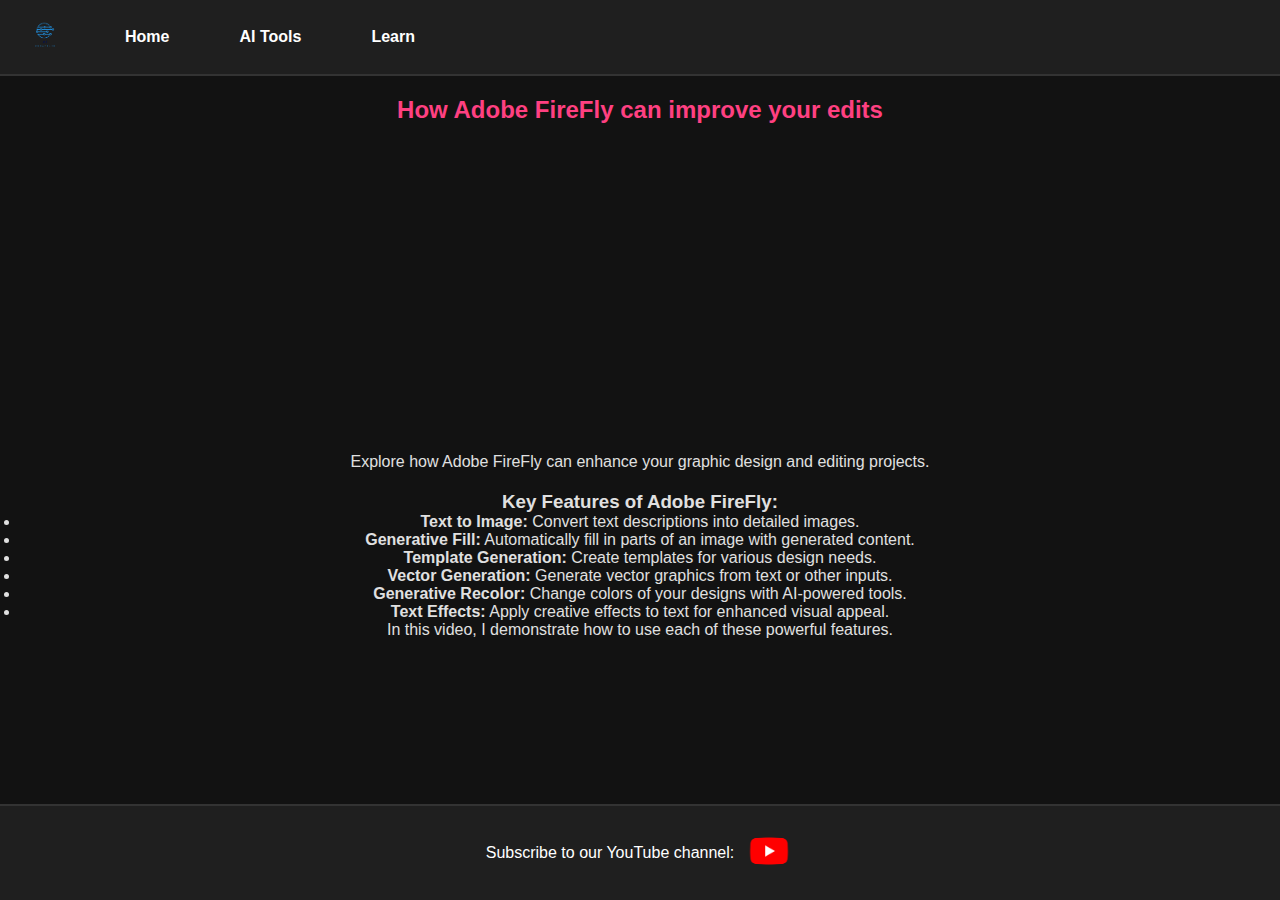
<file: Learn Modules/adobe-firefly.html>
<!DOCTYPE html>
<html lang="en">
<head>
    <!-- Set character encoding to UTF-8 -->
    <meta charset="UTF-8">
    <!-- Ensure proper rendering and touch zooming on mobile devices -->
    <meta name="viewport" content="width=device-width, initial-scale=1.0">
    <!-- Title of the webpage -->
    <title>How Adobe FireFly can improve your edits</title>
    <!-- Link to external CSS file for styling -->
    <link rel="stylesheet" href="../main.css"> <!-- ../ path to main.css in the previous folder which just means back. Like cd in cmd prompt -->
    <style>
        .video-section { /* Styling for the video section */
            margin-bottom: 20px;
        }
    </style>
</head>
<body>
    <header>
        <!-- Header section with logo and navigation menu -->
        <div class="logo-nav">
            <div class="logo">
                <img src="../logo.png" alt="Logo">
            </div>
            <nav id="nav-menu">
                <ul>
                    <li><a href="../index.html">Home</a></li> <!-- ../ path to index.html in the previous folder which just means back. Like cd in cmd prompt -->
                    <li><a href="../tools.html">AI Tools</a></li> <!-- ../ path to tools.html in the previous folder which just means back. Like cd in cmd prompt -->
                    <li><a href="../learn.html">Learn</a></li> <!-- ../ path to learn.html in the previous folder which just means back. Like cd in cmd prompt -->
                </ul>
            </nav>
        </div>
    </header>

    <main>
        <!-- Video section with a tutorial video -->
        <section id="video" class="video-section">
            <h2>How Adobe FireFly can improve your edits</h2>
            <!-- YouTube video embedded -->
            <iframe width="560" height="315" src="https://www.youtube.com/embed/VnarJcOJpec?si=lzByjclMqCauzKgx" title="YouTube video player" frameborder="0" allow="accelerometer; autoplay; clipboard-write; encrypted-media; gyroscope; picture-in-picture; web-share" referrerpolicy="strict-origin-when-cross-origin" allowfullscreen></iframe>
            <p>Explore how Adobe FireFly can enhance your graphic design and editing projects.</p>
        </section>
        <!-- Instructions section with key features -->
        <section id="instructions">
            <h3>Key Features of Adobe FireFly:</h3>
            <ul>
                <li><strong>Text to Image:</strong> Convert text descriptions into detailed images.</li>
                <li><strong>Generative Fill:</strong> Automatically fill in parts of an image with generated content.</li>
                <li><strong>Template Generation:</strong> Create templates for various design needs.</li>
                <li><strong>Vector Generation:</strong> Generate vector graphics from text or other inputs.</li>
                <li><strong>Generative Recolor:</strong> Change colors of your designs with AI-powered tools.</li>
                <li><strong>Text Effects:</strong> Apply creative effects to text for enhanced visual appeal.</li>
            </ul>
            <p>In this video, I demonstrate how to use each of these powerful features.</p>
        </section>
    </main>

    <footer>
        <!-- Footer content with YouTube subscription link -->
        <div class="footer-content">
            <p>Subscribe to our YouTube channel:</p>
            <a href="https://www.youtube.com/@The-Artificial-Creator" target="_blank">
                <img src="../youtube-logo.png" alt="YouTube Logo" class="youtube-logo"> <!-- ../ path to youtube-logo.png in the previous folder which just means back. Like cd in cmd prompt -->
            </a>
        </div>
    </footer>
</body>
</html>
</file>
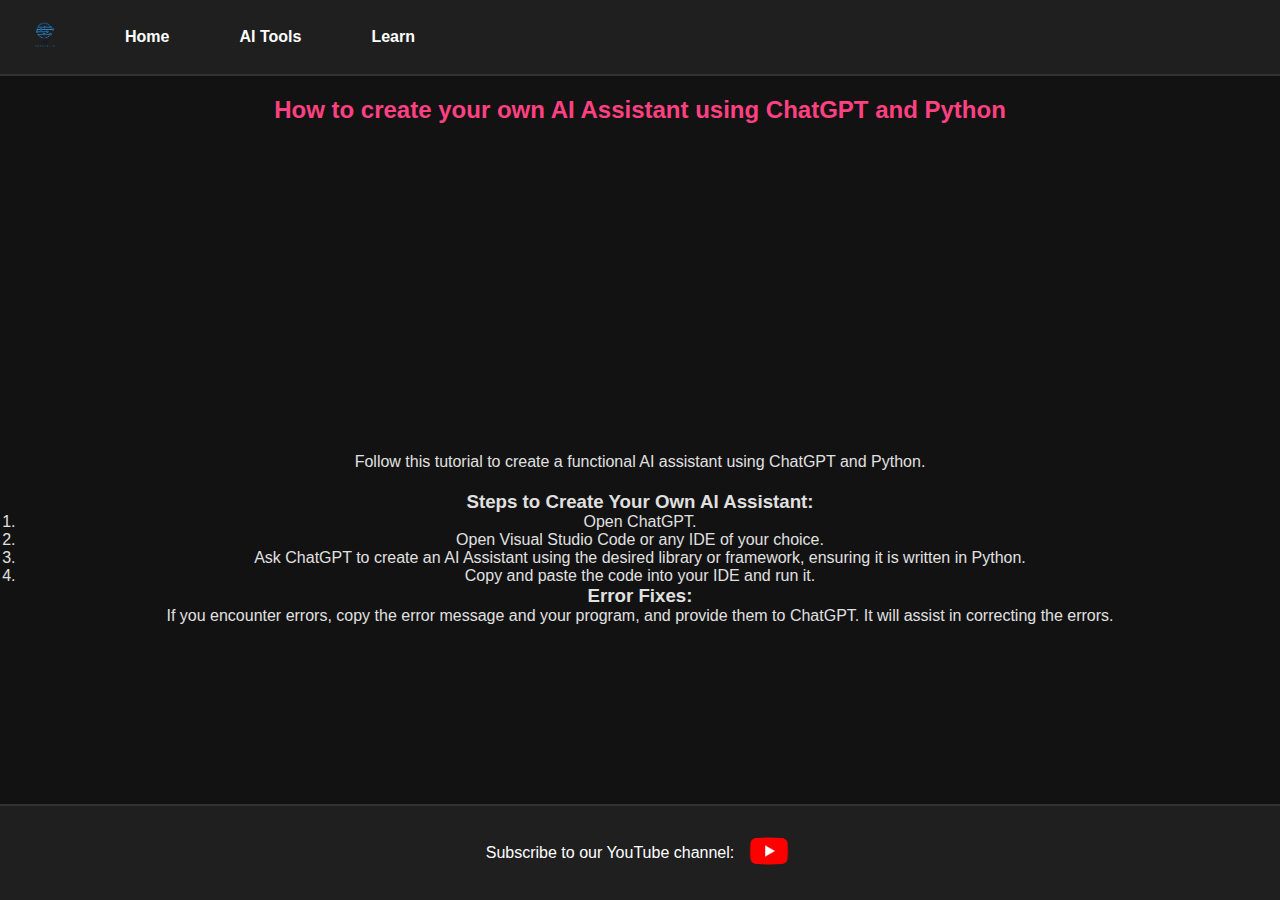
<file: Learn Modules/ai-assistant.html>
<!DOCTYPE html>
<html lang="en">
<head>
    <!-- Set character encoding to UTF-8 -->
    <meta charset="UTF-8">
    <!-- Ensure proper rendering and touch zooming on mobile devices -->
    <meta name="viewport" content="width=device-width, initial-scale=1.0">
    <!-- Title of the webpage -->
    <title>How to create your own AI Assistant using ChatGPT and Python</title>
    <!-- Link to external CSS file for styling -->
    <link rel="stylesheet" href="../main.css"> <!-- ../ path to main.css in the previous folder which just means back. Like cd in cmd prompt -->
    <style>
        .video-section { /* Styling for the video section */
            margin-bottom: 20px;
        }
    </style>
</head>
<body>
    <header>
        <!-- Header section with logo and navigation menu -->
        <div class="logo-nav">
            <div class="logo">
                <img src="../logo.png" alt="Logo">
            </div>
            <nav id="nav-menu">
                <ul>
                    <li><a href="../index.html">Home</a></li> <!-- ../ path to index.html in the previous folder which just means back. Like cd in cmd prompt -->
                    <li><a href="../tools.html">AI Tools</a></li> <!-- ../ path to tools.html in the previous folder which just means back. Like cd in cmd prompt -->
                    <li><a href="../learn.html">Learn</a></li> <!-- ../ path to learn.html in the previous folder which just means back. Like cd in cmd prompt -->
                </ul>
            </nav>
        </div>
    </header>

    <main>
        <!-- Video section with a tutorial video -->
        <section id="video" class="video-section">
            <h2>How to create your own AI Assistant using ChatGPT and Python</h2>
            <!-- YouTube video embedded -->
            <iframe width="560" height="315" src="https://www.youtube.com/embed/dT3N1ueE8SM?si=hR1IBaNEYuCLoksv" title="YouTube video player" frameborder="0" allow="accelerometer; autoplay; clipboard-write; encrypted-media; gyroscope; picture-in-picture; web-share" referrerpolicy="strict-origin-when-cross-origin" allowfullscreen></iframe>
            <p>Follow this tutorial to create a functional AI assistant using ChatGPT and Python.</p>
        </section>
        <!-- Instructions section with key concepts -->
        <section id="instructions">
            <h3>Steps to Create Your Own AI Assistant:</h3>
            <ol>
                <li>Open ChatGPT.</li>
                <li>Open Visual Studio Code or any IDE of your choice.</li>
                <li>Ask ChatGPT to create an AI Assistant using the desired library or framework, ensuring it is written in Python.</li>
                <li>Copy and paste the code into your IDE and run it.</li>
            </ol>
            <h3>Error Fixes:</h3>
            <p>If you encounter errors, copy the error message and your program, and provide them to ChatGPT. It will assist in correcting the errors.</p>
        </section>
    </main>

    <footer>
        <!-- Footer content with YouTube subscription link -->
        <div class="footer-content">
            <p>Subscribe to our YouTube channel:</p>
            <a href="https://www.youtube.com/@The-Artificial-Creator" target="_blank">
                <img src="../youtube-logo.png" alt="YouTube Logo" class="youtube-logo"> <!-- ../ path to youtube-logo.png in the previous folder which just means back. Like cd in cmd prompt -->
            </a>
        </div>
    </footer>
</body>
</html>
</file>
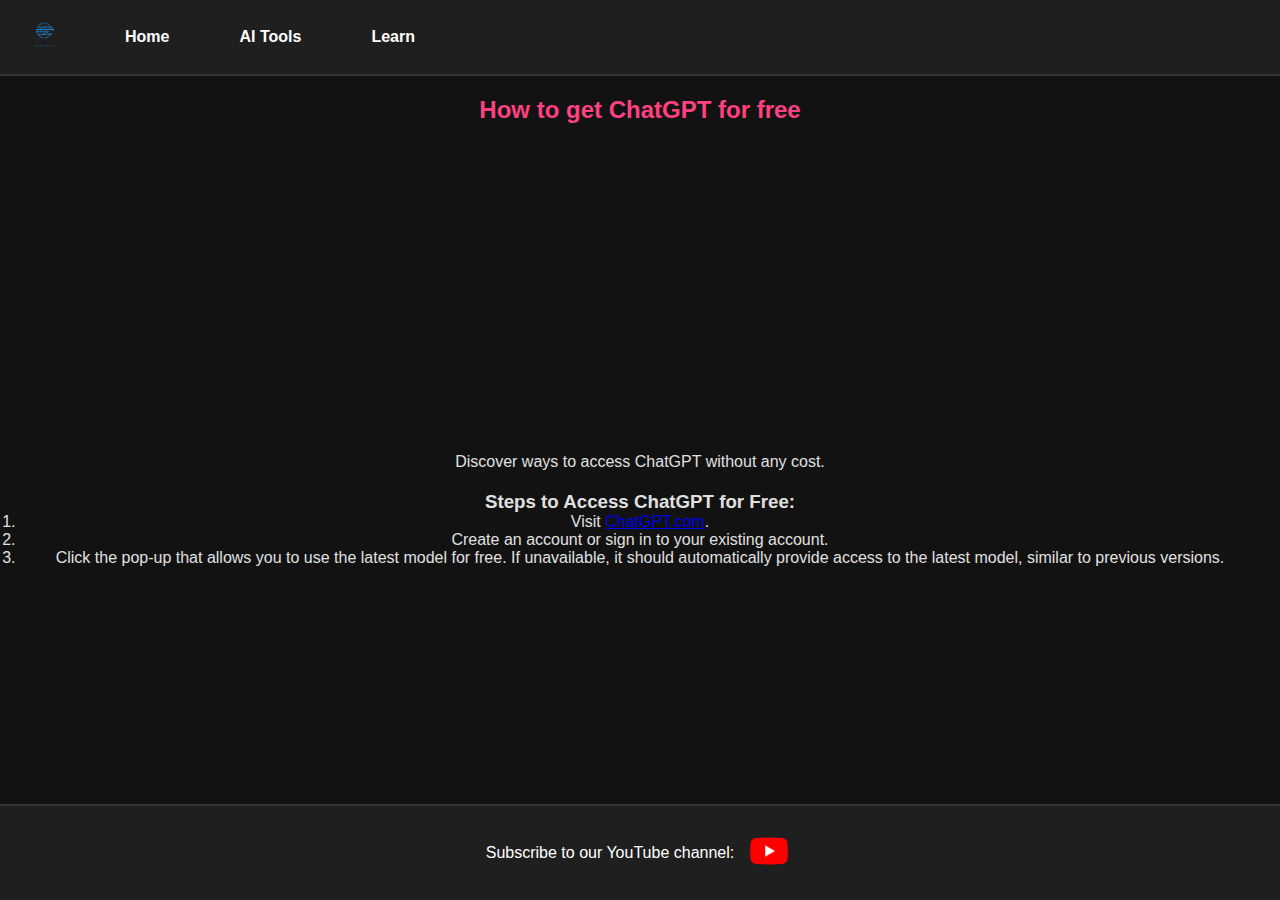
<file: Learn Modules/chatgpt-free.html>
<!DOCTYPE html>
<html lang="en">
<head>
    <!-- Set character encoding to UTF-8 -->
    <meta charset="UTF-8">
    <!-- Ensure proper rendering and touch zooming on mobile devices -->
    <meta name="viewport" content="width=device-width, initial-scale=1.0">
    <!-- Title of the webpage -->
    <title>How to get ChatGPT for free</title>
    <!-- Link to external CSS file for styling -->
    <link rel="stylesheet" href="../main.css"> <!-- ../ path to main.css in the previous folder which just means back. Like cd in cmd prompt -->
    <style>
        .video-section { /* Styling for the video section */
            margin-bottom: 20px;
        }
    </style>
</head>
<body>
    <header>
        <!-- Header section with logo and navigation menu -->
        <div class="logo-nav">
            <div class="logo">
                <img src="../logo.png" alt="Logo">
            </div>
            <nav id="nav-menu">
                <ul>
                    <li><a href="../index.html">Home</a></li> <!-- ../ path to index.html in the previous folder which just means back. Like cd in cmd prompt -->
                    <li><a href="../tools.html">AI Tools</a></li> <!-- ../ path to tools.html in the previous folder which just means back. Like cd in cmd prompt -->
                    <li><a href="../learn.html">Learn</a></li> <!-- ../ path to learn.html in the previous folder which just means back. Like cd in cmd prompt -->
                </ul>
            </nav>
        </div>
    </header>

    <main>
        <!-- Video section with a tutorial video -->
        <section id="video" class="video-section">
            <h2>How to get ChatGPT for free</h2>
            <!-- YouTube video embedded -->
            <iframe width="560" height="315" src="https://www.youtube.com/embed/g_nNolauna4?si=u8-QPDpxbsmKf9I1" title="YouTube video player" frameborder="0" allow="accelerometer; autoplay; clipboard-write; encrypted-media; gyroscope; picture-in-picture; web-share" referrerpolicy="strict-origin-when-cross-origin" allowfullscreen></iframe>
            <p>Discover ways to access ChatGPT without any cost.</p>
        </section>
        <!-- Instructions section with key concepts -->
        <section id="instructions">
            <h3>Steps to Access ChatGPT for Free:</h3>
            <ol>
                <li>Visit <a href="https://chatgpt.com" target="_blank">ChatGPT.com</a>.</li>
                <li>Create an account or sign in to your existing account.</li>
                <li>Click the pop-up that allows you to use the latest model for free. If unavailable, it should automatically provide access to the latest model, similar to previous versions.</li>
            </ol>
        </section>
    </main>

    <footer>
        <!-- Footer content with YouTube subscription link -->
        <div class="footer-content">
            <p>Subscribe to our YouTube channel:</p>
            <a href="https://www.youtube.com/@The-Artificial-Creator" target="_blank">
                <img src="../youtube-logo.png" alt="YouTube Logo" class="youtube-logo"> <!-- ../ path to youtube-logo.png in the previous folder which just means back. Like cd in cmd prompt -->
            </a>
        </div>
    </footer>
</body>
</html>
</file>
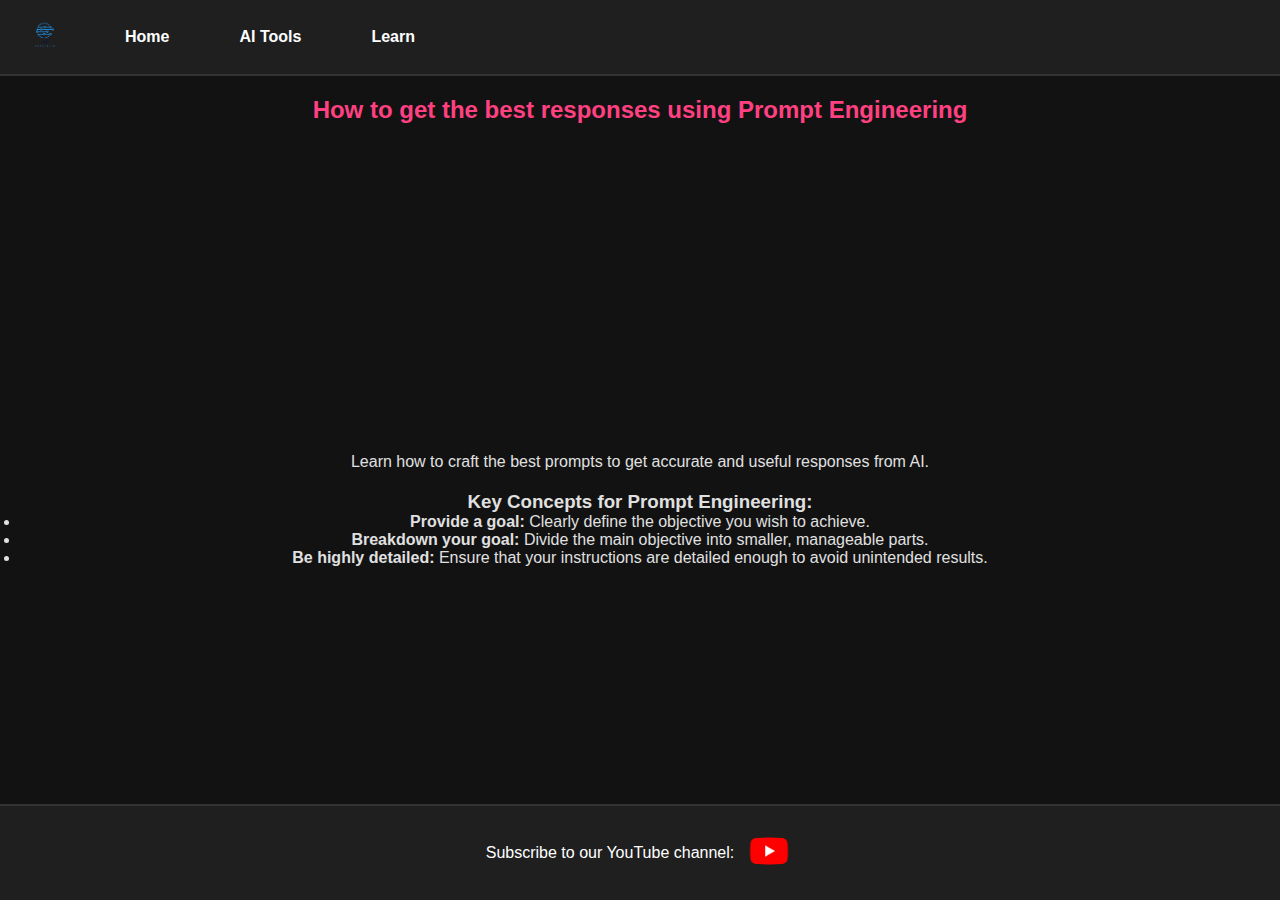
<file: Learn Modules/prompt-engineering.html>
<!DOCTYPE html>
<html lang="en">
<head>
    <!-- Set character encoding to UTF-8 -->
    <meta charset="UTF-8">
    <!-- Ensure proper rendering and touch zooming on mobile devices -->
    <meta name="viewport" content="width=device-width, initial-scale=1.0">
    <!-- Title of the webpage -->
    <title>How to get the best responses using Prompt Engineering</title>
    <!-- Link to external CSS file for styling -->
    <link rel="stylesheet" href="../main.css"> <!-- ../ path to main.css in the previous folder which just means back. Like cd in cmd prompt -->
    <style>
        .video-section { /* Styling for the video section */
            margin-bottom: 20px;
        }
    </style>
</head>
<body>
    <!-- Header section with logo and navigation menu -->
    <header>
        <div class="logo-nav">
            <div class="logo">
                <img src="../logo.png" alt="Logo">
            </div>
            <nav id="nav-menu">
                <ul>
                    <li><a href="../index.html">Home</a></li> <!-- ../ path to index.html in the previous folder which just means back. Like cd in cmd prompt -->
                    <li><a href="../tools.html">AI Tools</a></li> <!-- ../ path to tools.html in the previous folder which just means back. Like cd in cmd prompt -->
                    <li><a href="../learn.html">Learn</a></li> <!-- ../ path to learn.html in the previous folder which just means back. Like cd in cmd prompt -->
                </ul>
            </nav>
        </div>
    </header>

    <main>
        <!-- Video section with a tutorial video -->
        <section id="video" class="video-section">
            <h2>How to get the best responses using Prompt Engineering</h2>
            <!-- YouTube video embedded -->
            <iframe width="560" height="315" src="https://www.youtube.com/embed/w3EmWBFQxbg?si=83OocMYWUswboxv0" title="YouTube video player" frameborder="0" allow="accelerometer; autoplay; clipboard-write; encrypted-media; gyroscope; picture-in-picture; web-share" referrerpolicy="strict-origin-when-cross-origin" allowfullscreen></iframe>
            <p>Learn how to craft the best prompts to get accurate and useful responses from AI.</p>
        </section>
        <!-- Instructions section with key concepts -->
        <section id="instructions">
            <h3>Key Concepts for Prompt Engineering:</h3>
            <ul>
                <li><strong>Provide a goal:</strong> Clearly define the objective you wish to achieve.</li>
                <li><strong>Breakdown your goal:</strong> Divide the main objective into smaller, manageable parts.</li>
                <li><strong>Be highly detailed:</strong> Ensure that your instructions are detailed enough to avoid unintended results.</li>
            </ul>
        </section>
    </main>

    <footer>
        <!-- Footer content with YouTube subscription link -->
        <div class="footer-content">
            <p>Subscribe to our YouTube channel:</p>
            <!-- Link to YouTube channel -->
            <a href="https://www.youtube.com/@The-Artificial-Creator" target="_blank">
                <img src="../youtube-logo.png" alt="YouTube Logo" class="youtube-logo"> <!-- ../ path to youtube-logo.png in the previous folder which just means back. Like cd in cmd prompt -->
            </a>
        </div>
    </footer>
</body>
</html>
</file>
<file: main.css>
* { /* Styles for all elements */
    margin: 0;
    padding: 0;
    box-sizing: border-box;
}

body { /* Styles for body section */
    font-family: 'Roboto', sans-serif;
    background-color: #121212;
    color: #e0e0e0;
    display: flex;
    flex-direction: column;
    min-height: 100vh;
}

.banner { /* Styles for banner section */
    width: 100%;
    height: 33vh;
    overflow: hidden;
    position: relative;
}

.banner img { /* Styles for banner image */
    width: 100%;
    height: auto;
    position: absolute;
    top: 50%;
    left: 50%;
    transform: translate(-50%, -50%);
}

header { /* Styles for header section */
    display: flex;
    justify-content: space-between;
    align-items: center;
    padding: 10px 20px;
    background-color: #1f1f1f;
    border-bottom: 2px solid #333;
    position: relative;
    z-index: 1000;
}

.logo-nav { /* Styles for logo-nav section */
    display: flex;
    align-items: center;
}

.logo { /* Styles for logo section */
    cursor: pointer;
}

.logo img { /* Styles for logo image */
    height: 50px;
    width: auto;
}

nav { /* Styles for nav section */
    display: flex;
    margin-left: 20px;
}

nav ul { /* Styles for nav links */
    display: flex;
    list-style: none;
}

nav ul li { /* Styles for nav links */
    margin: 0 20px;
}

nav ul li a { /* Styles for nav links */
    text-decoration: none;
    color: #fff;
    font-weight: bold;
    display: block;
    padding: 10px 15px;
    border-radius: 5px;
    transition: background-color 0.3s;
}

nav ul li a:hover { /* Hover effect for nav links */
    background-color: #ff4081;
}

.search-bar form { /* Styles for search bar form */
    display: flex;
    align-items: center;
}

.search-bar input { /* Styles for search bar input */
    padding: 5px 10px;
    font-size: 16px;
    border: 1px solid #444;
    border-radius: 5px 0 0 5px;
    background-color: #333;
    color: #e0e0e0;
}

.search-bar button { /* Styles for search bar button */
    padding: 5px 10px;
    font-size: 16px;
    border: 1px solid #444;
    border-radius: 0 5px 5px 0;
    background-color: #ff4081;
    color: #fff;
    cursor: pointer;
}

main { /* Styles for main section */
    padding: 20px;
    flex: 1;
}

section { /* Styles for section */
    margin-bottom: 20px;
    text-align: center;
}

section h2 { /* Styles for heading section */
    margin-bottom: 10px;
    font-size: 24px;
    color: #ff4081;
}

#about, #info, #pros-cons { /* Styles for about, info, pros-cons section */
    background-color: #1f1f1f;
    padding: 20px;
    border-radius: 10px;
}

#about p, #info p, #pros-cons p { /* Styles for paragraph in about, info, pros-cons section */
    max-width: 600px;
    margin: 0 auto;
}

.highlight { /* Styles for highlight section */
    background-color: yellow;
    color: black;
}

footer { /* Styles for footer section */
    text-align: center;
    padding: 20px;
    background-color: #1f1f1f;
    border-top: 2px solid #333;
}

footer .footer-content { /* Styles for footer content */
    display: flex;
    align-items: center;
    justify-content: center;
    gap: 10px;
}

footer p { /* Styles for footer paragraph */
    margin: 0;
    font-size: 16px;
    color: #fff;
}

footer .youtube-logo { /* Styles for youtube logo */
    width: 50px;
    height: auto;
    cursor: pointer;
}

footer a { /* Styles for footer links */
    text-decoration: none;
}

.tools-container { /* Styles for tools container */
    display: flex;
    flex-wrap: wrap;
    gap: 20px;
    justify-content: center;
}

/* Styles for tools.html cards */
.tools-card-style {
    background-color: #1f1f1f;
    border-radius: 10px;
    padding: 20px;
    width: 300px;
    display: flex;
    flex-direction: column;
    align-items: center;
    text-align: center;
    box-shadow: 0 4px 8px rgba(0, 0, 0, 0.2);
    transition: transform 0.3s;
    text-decoration: none;
    color: inherit;
}

.tools-card-style:hover { /* Hover effect for tools card style */
    transform: translateY(-10px);
}

.tool-icon { /* Styles for tool icon section */
    margin-bottom: 20px;
}

.tool-icon img { /* Styles for tool icon images */
    width: 50px;
    height: auto;
}

.tool-content h3 { /* Styles for tool content heading */
    margin-bottom: 10px;
    color: #ff4081;
}

.tool-content p { /* Styles for tool content paragraph */
    color: #e0e0e0;
}

.try-button { /* Styles for try button */
    background-color: #ff4081;
    color: white;
    border: none;
    padding: 10px 20px;
    border-radius: 5px;
    cursor: pointer;
    margin-top: 10px;
    text-decoration: none;
}

.try-button:hover { /* Hover effect for try button */
    background-color: #e03575;
}

/* Learn Section Styling */
.learn-container {
    display: flex;
    flex-wrap: wrap;
    gap: 20px;
    justify-content: center;
}

.learn-card-style { /* Styles for learn card style */
    background-color: #1f1f1f;
    border-radius: 10px;
    padding: 0;
    width: 300px;
    display: flex;
    flex-direction: column;
    align-items: center;
    text-align: center;
    box-shadow: 0 4px 8px rgba(0, 0, 0, 0.2);
    transition: transform 0.3s;
    text-decoration: none;
    color: inherit;
    overflow: hidden;
}

.learn-card-style:hover { /* Hover effect for learn card style */
    transform: translateY(-10px);
}

.learn-thumbnail { /* Styles for learn thumbnail sections */
    width: 100%;
    height: auto;
}

.learn-thumbnail img { /* Styles for learn thumbnail images */
    width: 100%;
    height: auto;
}

.learn-content { /* Styles for learn content section */
    padding: 20px;
    width: 100%;
    box-sizing: border-box;
}

.learn-content h3 { /* Styles for learn content heading */
    margin-bottom: 10px;
    color: #fff;
}

.learn-content p { /* Styles for learn content paragraph */
    color: #e0e0e0;
    margin-bottom: 20px;
}

.learn-how { /* Styles for learn how link */
    color: #ff4081;
    font-weight: bold;
    cursor: pointer;
    text-decoration: none;
}

.learn-how:hover { /* Hover effect for learn how link */
    color: #e03575;
}

#filter-input { /* Styles for filter input */
    padding: 10px;
    margin: 20px 0;
    width: 100%;
    max-width: 400px;
    border-radius: 5px;
    border: 1px solid #444;
    background-color: #333;
    color: #e0e0e0;
}

#mailing-list { /* Styles for mailing list section */
    background-color: #1f1f1f;
    padding: 40px 20px;
    text-align: center;
    border-top: 2px solid #333;
}

#mailing-list h2 { /* Styles for mailing list heading section */
    color: #ff4081;
    margin-bottom: 20px;
    font-size: 24px;
}

#mailing-list p { /* Styles for mailing list paragraph section */
    color: #e0e0e0;
    margin-bottom: 20px;
    font-size: 18px;
}

#mailing-list-form { /* Styles for mailing list form */
    display: flex;
    justify-content: center;
    align-items: center;
    gap: 10px;
}

#mailing-list-form input[type="email"] { /* Styles for email input in mailing list form */
    padding: 10px;
    font-size: 16px;
    border: 1px solid #444;
    border-radius: 5px;
    background-color: #333;
    color: #e0e0e0;
    width: 300px;
    max-width: 100%;
}

#mailing-list-form button { /* Styles for button in mailing list form */
    padding: 10px 20px;
    font-size: 16px;
    border: none;
    border-radius: 5px;
    background-color: #ff4081;
    color: #fff;
    cursor: pointer;
    transition: background-color 0.3s;
}

#mailing-list-form button:hover { /* Hover effect for mailing list button */
    background-color: #e03575;
}

#filter-input-tools, #filter-input-learn { /* Styles for filter input */
    padding: 10px;
    margin: 20px 0;
    width: 100%;
    max-width: 400px;
    border-radius: 5px;
    border: 1px solid #444;
    background-color: #333;
    color: #e0e0e0;
}
</file>
